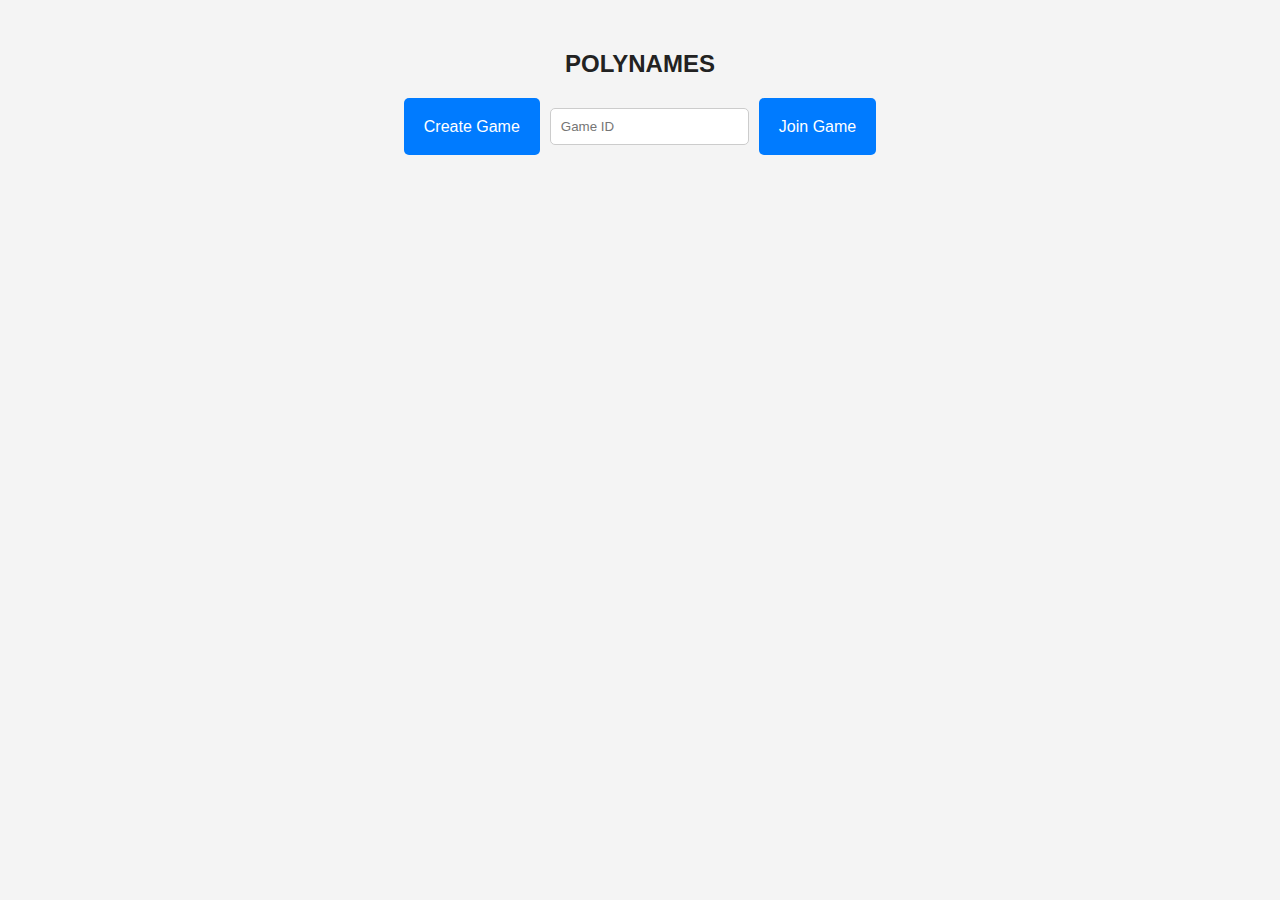
<file: Frontend/index.html>
<!DOCTYPE html>
<html lang="en">
<head>
    <meta charset="UTF-8">
    <meta name="viewport" content="width=device-width, initial-scale=1.0">
    <title>PolyNames</title>
    <link rel="stylesheet" href="css/style.css">
</head>
<body> 
    <script type="module" src="main.js" ></script>
</body>
</html>
</file>
<file: Frontend/css/style.css>
body, html {
    font-family: Arial, sans-serif;
    margin: 0;
    padding: 0;
    background-color: #f4f4f4;
    color: #333;
}

h1 {
    text-align: center;
    color: #222;
}

button {
    padding: 10px 20px;
    background-color: #007BFF;
    color: white;
    border: none;
    border-radius: 5px;
    cursor: pointer;
    font-size: 16px;
}

button:hover {
    background-color: #0056b3;
}

.button_container {
    display: flex;
    justify-content: center;
    margin-top: 20px;
}

#menu-page .text_center {
    margin-top: 50px;
    font-size: 24px;
}

#choose_role {
    text-align: center;
    margin-top: 100px;
}

#choose_role button {
    margin: 10px;
}

.card {
    display: inline-block;
    margin: 5px;
    border: 1px solid #ddd;
    text-align: center;
    background-color: #fff;
}

#timer h1, #timer p {
    text-align: center;
}

#game {
    padding: 20px;
    margin-top: 20px;
}

input[type="text"], input[type="number"] {
    padding: 10px;
    margin: 10px;
    border: 1px solid #ccc;
    border-radius: 5px;
}

#wait_host, #room_code_page {
    text-align: center;
    margin-top: 100px;
}

#grid {
    display: grid;
    grid-template-columns: repeat(5, 1fr);
    gap: 10px;
    margin: 20px;
}

#hint_box {
    text-align: center;
    margin-top: 20px;
}
</file>
